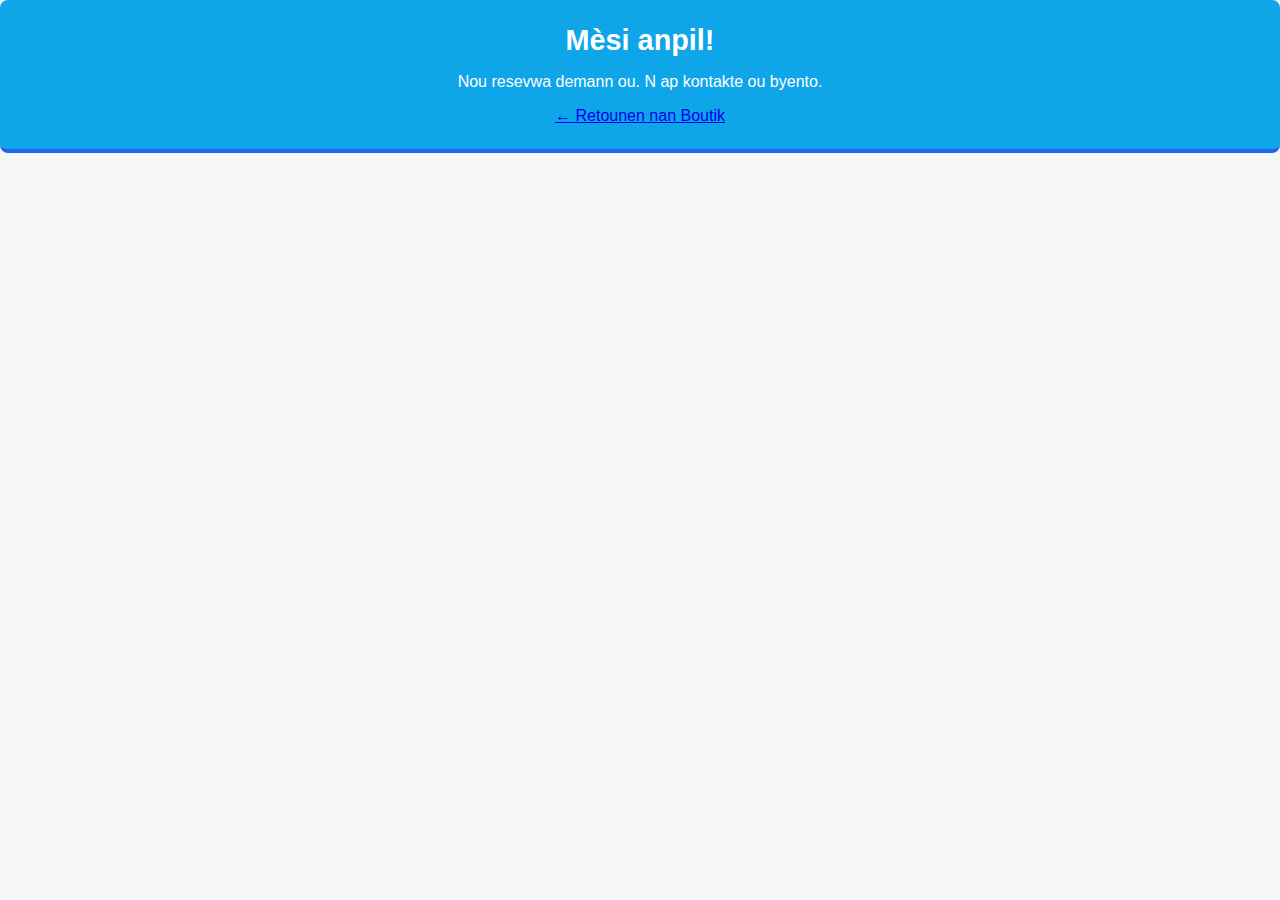
<file: gracias.html>
<!DOCTYPE html>
<html lang="ht">
<head>
  <meta charset="UTF-8" />
  <title>Mèsi pou Komand ou</title>
  <link rel="stylesheet" href="estilos.css" />
</head>
<body>
  <header>
    <h1>Mèsi anpil!</h1>
    <p>Nou resevwa demann ou. N ap kontakte ou byento.</p>
    <a href="index.html">← Retounen nan Boutik</a>
  </header>
</body>
</html>
</file>
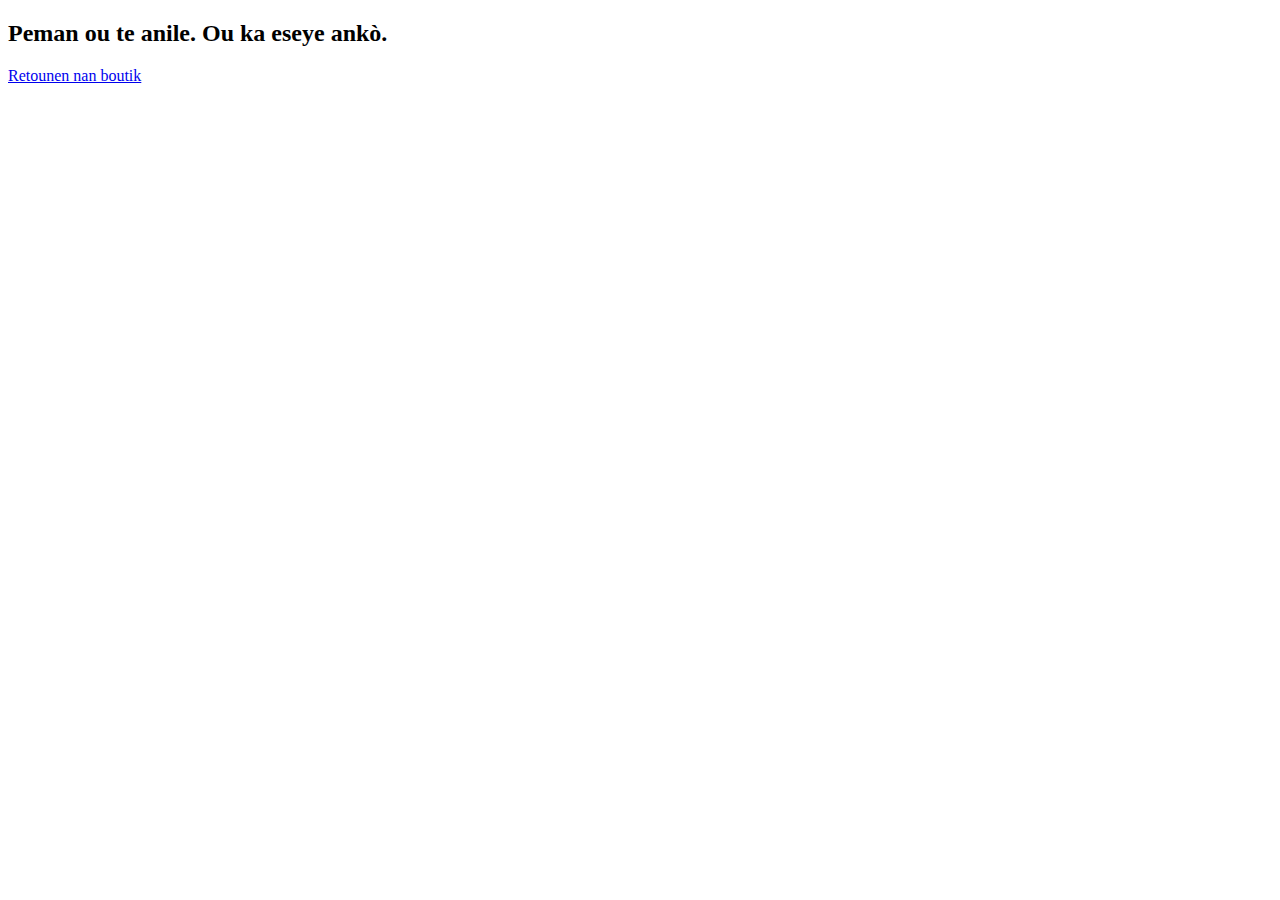
<file: stripe/cancel.html>
<!DOCTYPE html>
<html lang="ht">
<head>
  <meta charset="UTF-8" />
  <title>Peman anile</title>
</head>
<body>
  <h2>Peman ou te anile. Ou ka eseye ankò.</h2>
  <a href="../index.html">Retounen nan boutik</a>
</body>
</html>
</file>
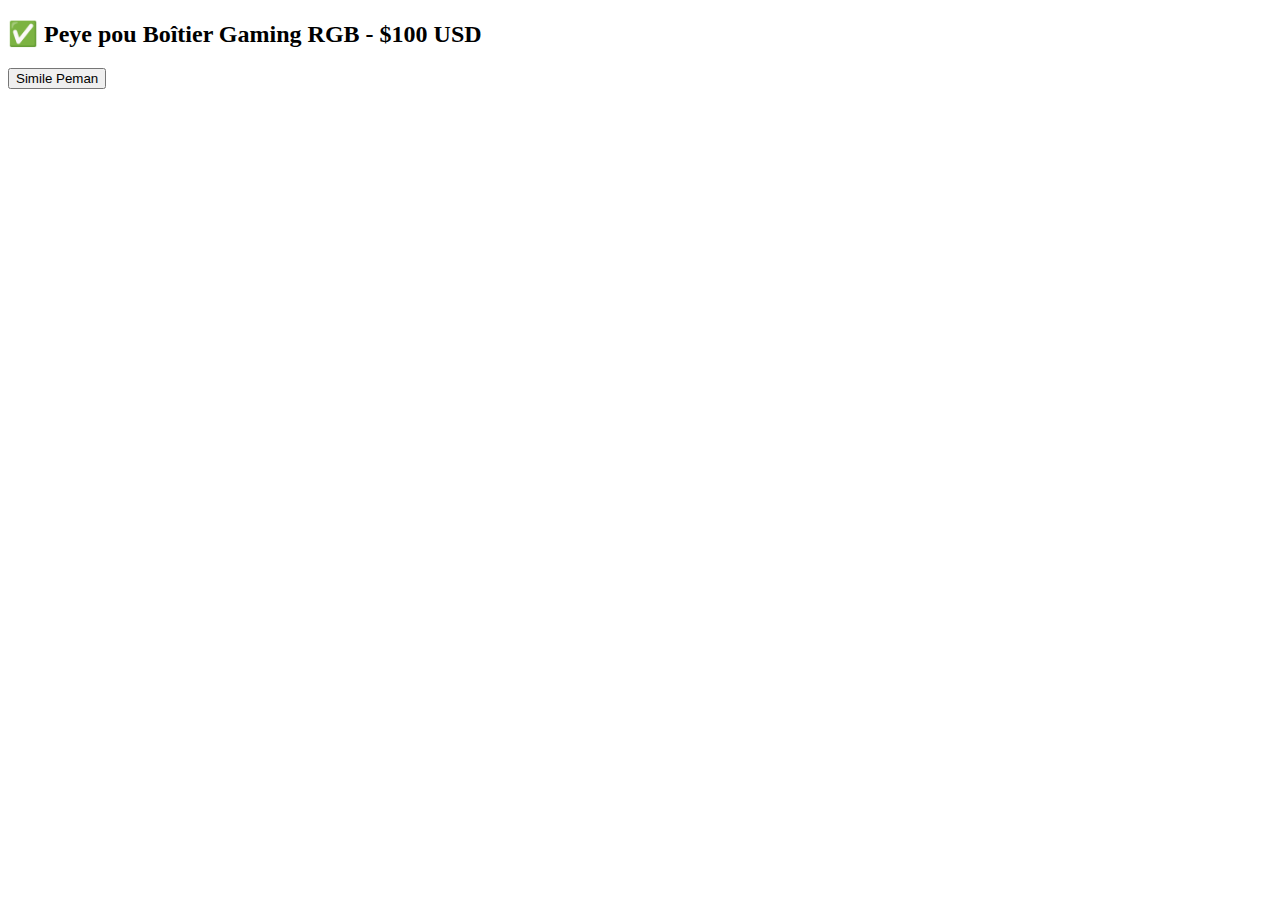
<file: stripe/checkout.html>
<!DOCTYPE html>
<html lang="ht">
<head>
  <meta charset="UTF-8" />
  <title>Peye ak Stripe</title>
  <script src="https://js.stripe.com/v3/"></script>
  <script src="stripe-config.js"></script>
</head>
<body>
  <h2>✅ Peye pou Boîtier Gaming RGB - $100 USD</h2>
  <button onclick="window.location.href='success.html'">Simile Peman</button>
</body>
</html>
</file>
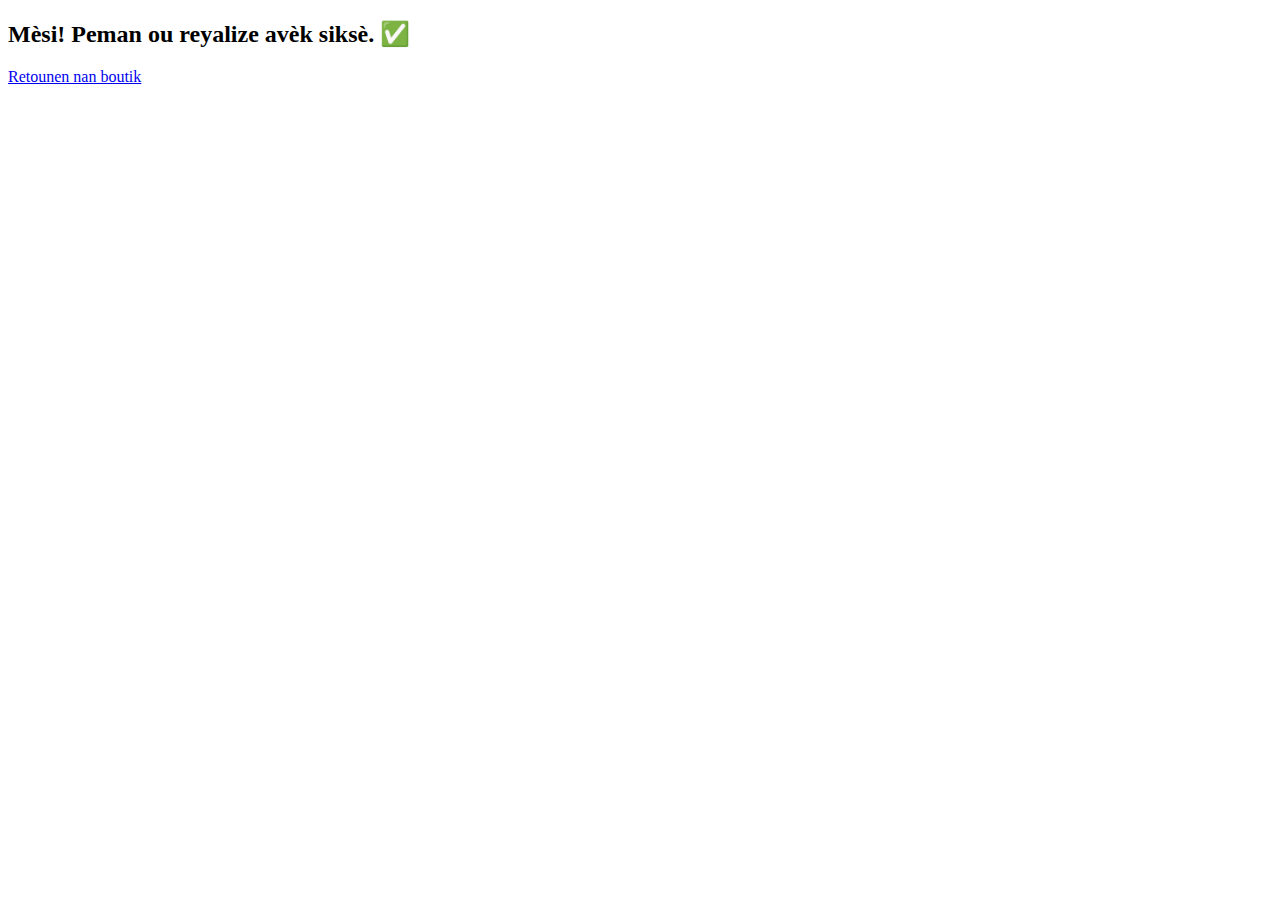
<file: stripe/success.html>
<!DOCTYPE html>
<html lang="ht">
<head>
  <meta charset="UTF-8" />
  <title>Peman siksè!</title>
</head>
<body>
  <h2>Mèsi! Peman ou reyalize avèk siksè. ✅</h2>
  <a href="../index.html">Retounen nan boutik</a>
</body>
</html>
</file>
<file: estilos.css>
body {
  margin: 0;
  font-family: 'Segoe UI', sans-serif;
  background: linear-gradient(to bottom right, #0f172a, #3b82f6, #9333ea);
  color: white;
  min-height: 100vh;
  padding: 1rem;
}

header {
  text-align: center;
  background-color: rgba(0, 0, 0, 0.6);
  padding: 1rem;
  border-radius: 8px;
}

.auth {
  background-color: rgba(255,255,255,0.1);
  padding: 1rem;
  margin: 1rem auto;
  width: 100%;
  max-width: 400px;
  border-radius: 8px;
  backdrop-filter: blur(5px);
}

.auth input, .auth button {
  display: block;
  width: 100%;
  margin: 0.5rem 0;
  padding: 0.5rem;
  border: none;
  border-radius: 6px;
}

.catalogo {
  display: flex;
  justify-content: center;
  margin-top: 2rem;
}

.producto {
  background-color: rgba(255,255,255,0.1);
  border-radius: 12px;
  padding: 1rem;
  text-align: center;
  width: 300px;
}

.producto img {
  width: 100%;
  border-radius: 8px;
}

.modal {
  display: none;
  position: fixed;
  top: 0; left: 0;
  width: 100%; height: 100%;
  background: rgba(0,0,0,0.8);
  justify-content: center;
  align-items: center;
}

.contenido {
  background: white;
  color: black;
  padding: 2rem;
  border-radius: 8px;
  width: 90%;
  max-width: 400px;
}

.robot-msg {
  position: fixed;
  bottom: 1rem;
  right: 1rem;
  background-color: #9333ea;
  color: white;
  padding: 1rem;
  border-radius: 12px;
  box-shadow: 0 0 10px rgba(0,0,0,0.4);
  font-size: 14px;
  max-width: 300px;
  animation: fadeIn 0.3s ease-in-out;
}
body {
  font-family: 'Segoe UI', sans-serif;
  background: #f4f6f8;
  color: #222;
  margin: 0;
  padding: 0;
}

header {
  background: #0ea5e9;
  color: white;
  padding: 1.5rem;
  text-align: center;
  border-bottom: 4px solid #2563eb;
}

h1 {
  font-size: 1.8rem;
  margin: 0;
}

.fadeIn {
  animation: fadeIn 0.5s ease-in-out;
}

@keyframes fadeIn {
  from { opacity: 0; transform: translateY(20px); }
  to { opacity: 1; transform: translateY(0); }
}

#authButtons {
  margin: 2rem auto;
  text-align: center;
}

#authButtons button {
  margin: 0.5rem;
  padding: 0.75rem 1.6rem;
  font-size: 1rem;
  border: none;
  border-radius: 8px;
  background: #2563eb;
  color: white;
  cursor: pointer;
  transition: 0.3s ease;
}

#authButtons button:hover {
  transform: scale(1.05);
  background: #1e3a8a;
}

form input, form textarea, form select {
  width: 100%;
  padding: 0.6rem;
  margin-bottom: 1rem;
  border: 1px solid #ccc;
  border-radius: 6px;
  font-size: 1rem;
}

form button {
  padding: 0.7rem 1.5rem;
  border: none;
  background: #10b981;
  color: white;
  font-size: 1rem;
  border-radius: 6px;
  cursor: pointer;
}

form button:hover {
  background: #059669;
}

.producto {
  background: white;
  margin: 1rem;
  padding: 1rem;
  border-radius: 10px;
  box-shadow: 0px 0px 12px rgba(0,0,0,0.06);
  max-width: 320px;
  text-align: center;
  display: inline-block;
  vertical-align: top;
}

.producto img {
  width: 100%;
  max-height: 180px;
  object-fit: contain;
  margin-bottom: 0.5rem;
}

.producto button {
  margin: 0.3rem;
  padding: 0.5rem 1rem;
  font-size: 0.9rem;
  border: none;
  border-radius: 6px;
  cursor: pointer;
  transition: 0.2s ease;
}

.producto button:first-of-type {
  background: #fb923c;
  color: white;
}
.producto button:first-of-type:hover {
  background: #f97316;
}

.producto button:nth-of-type(2) {
  background: #22c55e;
  color: white;
}
.producto button:nth-of-type(2):hover {
  background: #16a34a;
}

.producto button:nth-of-type(3) {
  background: #ef4444;
  color: white;
}
.producto button:nth-of-type(3):hover {
  background: #dc2626;
}

.modal {
  position: fixed;
  top: 0; left: 0;
  width: 100%; height: 100%;
  background: rgba(0,0,0,0.7);
  display: none;
  justify-content: center;
  align-items: center;
  z-index: 1000;
}

.modal .contenido {
  background: #fff;
  padding: 2rem;
  border-radius: 10px;
  width: 90%;
  max-width: 400px;
  position: relative;
}

.modal .cerrar {
  position: absolute;
  top: 10px;
  right: 14px;
  font-size: 1.5rem;
  cursor: pointer;
  color: #555;
}

@keyframes fadeIn {
  from {opacity: 0; transform: translateY(20px);}
  to {opacity: 1; transform: translateY(0);}
}

.cerrar {
  float: right;
  font-size: 1.5rem;
  cursor: pointer;
}
</file>
